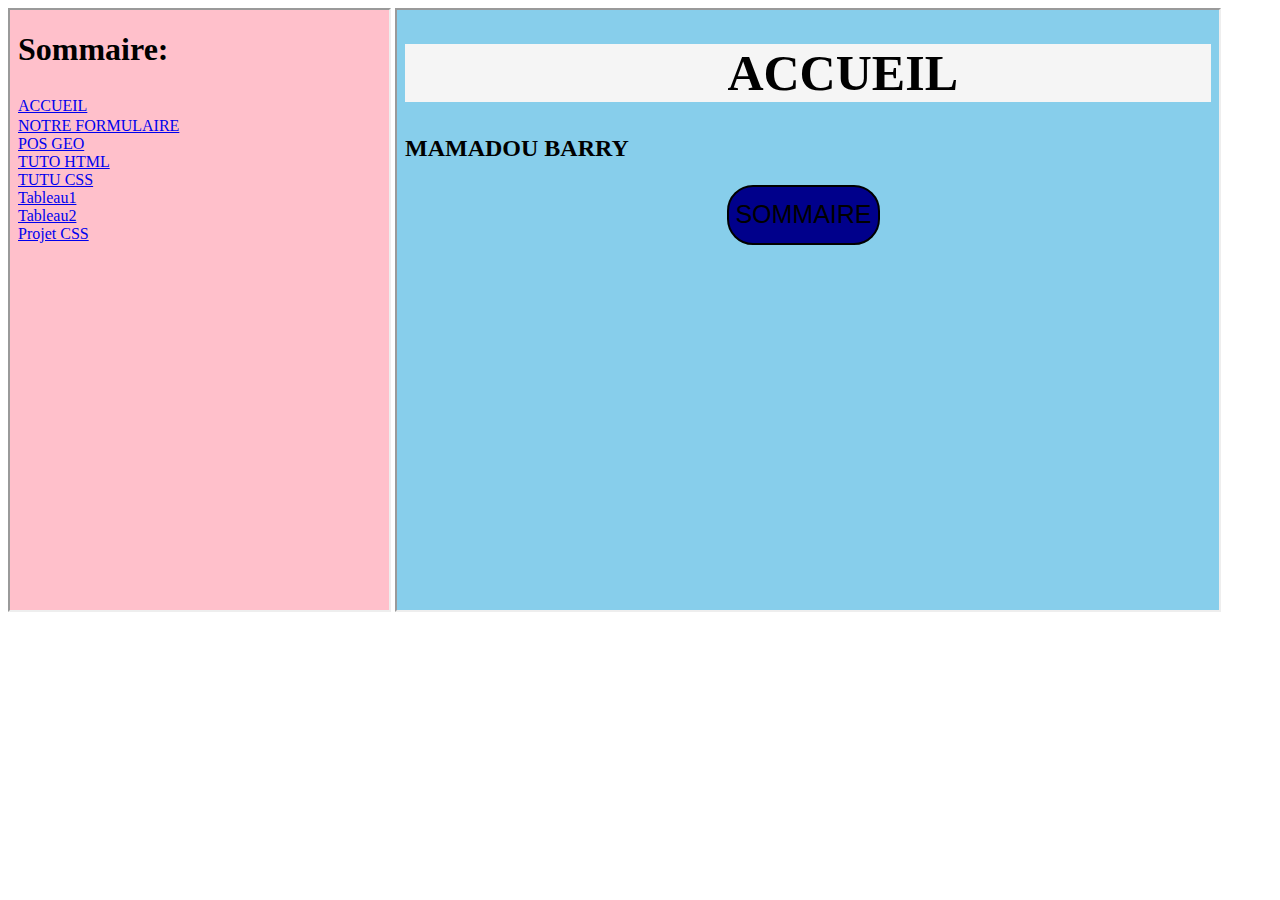
<file: index.html>
<!DOCTYPE html>
<html>
<head>
	<meta charset="utf-8">
	<meta name="viewport" content="width=device-width, initial-scale=1">
	<title></title>
</head>
<body>
<iframe src="sommaire.html" width="30%" height="600" name="f1"></iframe>
<iframe src="accueil.html" width="65%" height="600" name="f2"></iframe>
</body>
</html>
</file>
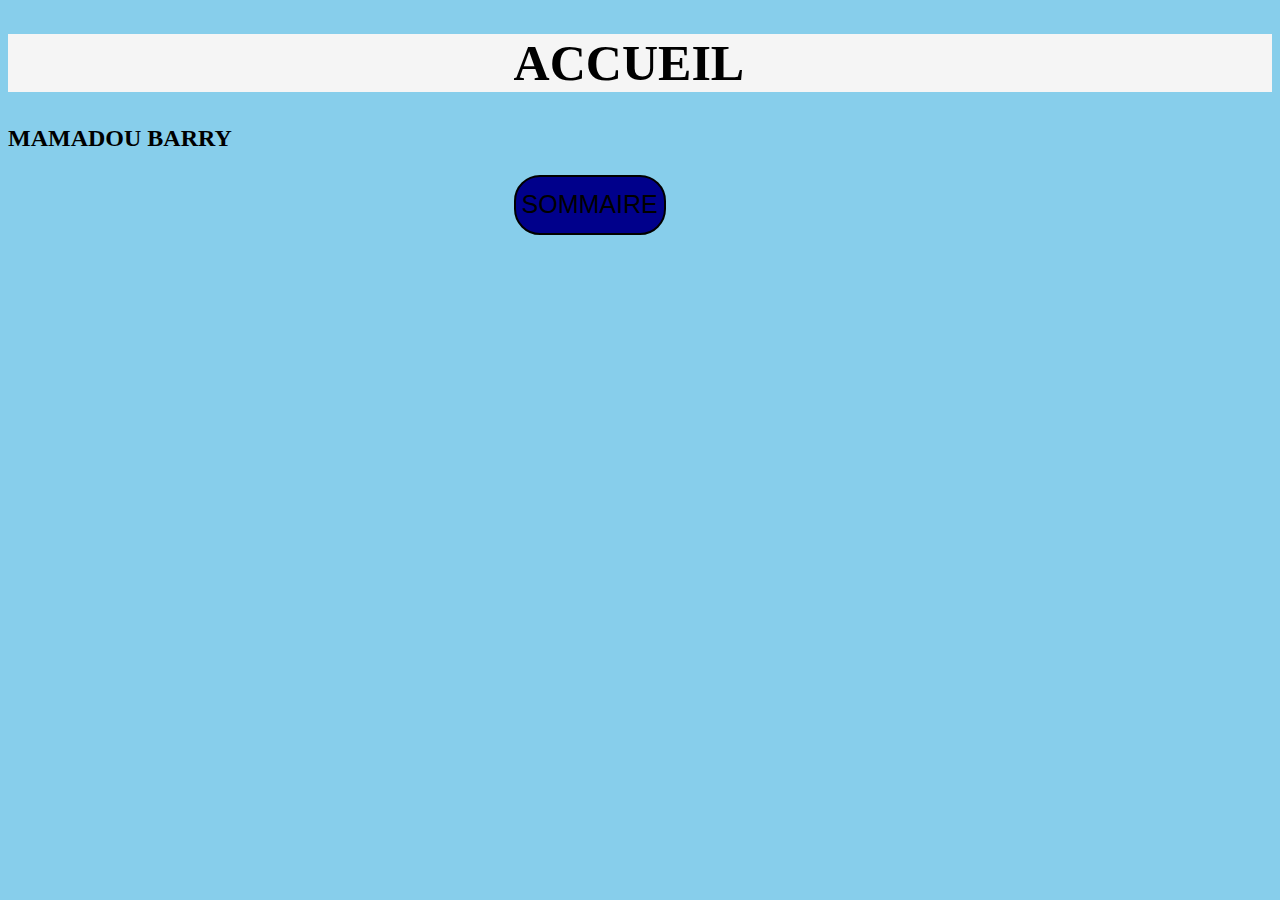
<file: accueil - Copie - Copie.html>
<!DOCTYPE html>
<html>
<head>
	<meta charset="utf-8">
	<meta name="viewport" content="width=device-width, initial-scale=1">
	<title></title>
	<link rel="stylesheet" type="text/css" href="styleice.css">	

</head>
<body>
<div>
<h1>ACCUEIL</h1>	
</div>
<h2>MAMADOU BARRY</h2>
<button onclick="window.location.href ='sommaire.html'">SOMMAIRE</button>
</body>
</html>
</file>
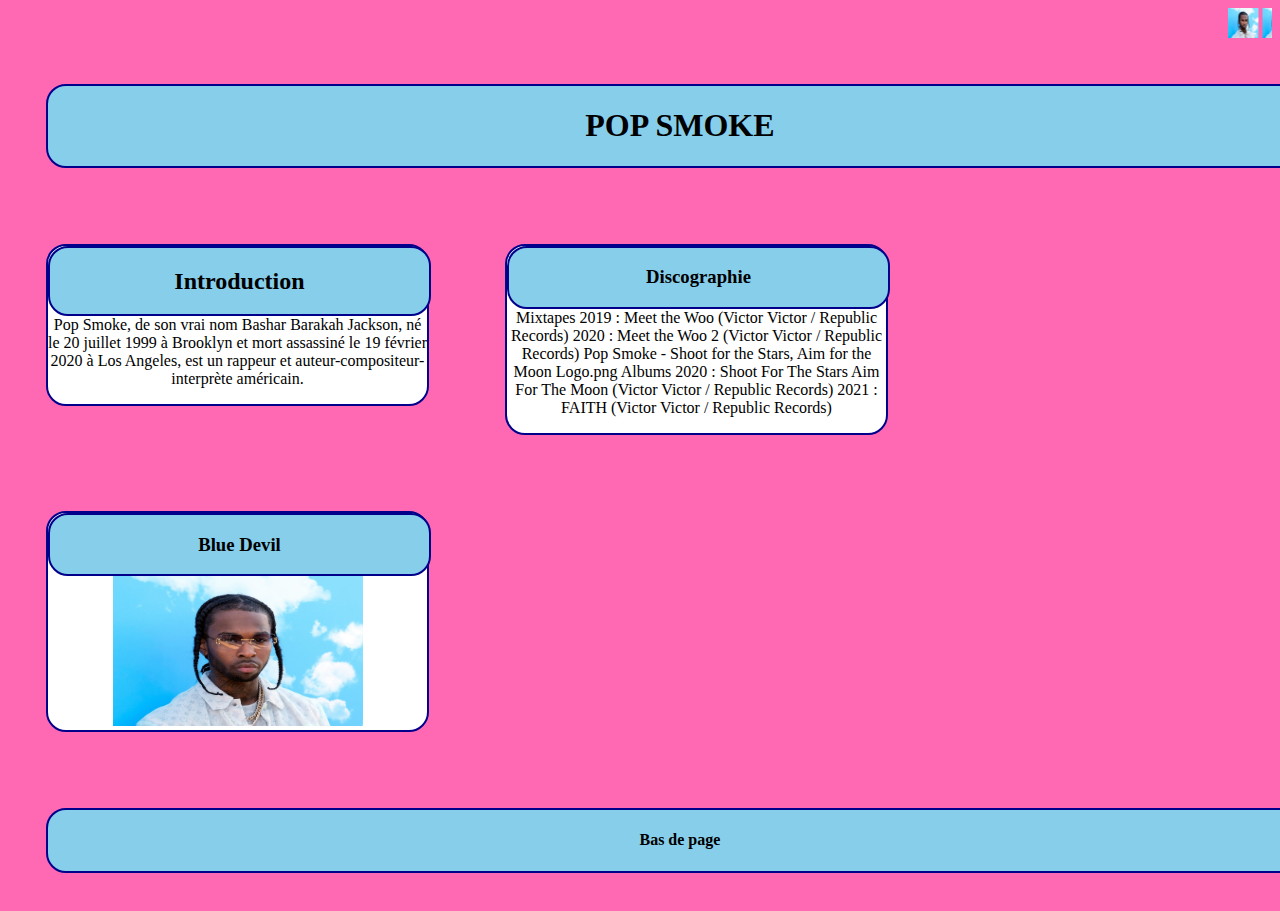
<file: css3.html>
<!DOCTYPE html>
<html>
<head>
	<meta charset="utf-8">
	<meta name="viewport" content="width=device-width, initial-scale=1">
	<title></title>
	<link rel="stylesheet" type="text/css" href="styletpcss.css">
</head>
<body>
	<marquee> 
<img src="popsmoke.jpeg" width="30" height="30">
<img src="popsmoke.jpeg" width="30" height="30">
<img src="popsmoke.jpeg" width="30" height="30">
<a href="sommaire.html">sommaire</a>
	</marquee>
	<div class="c1">
	<h1>POP SMOKE</h1>
	</div> <br><br>
	<div class="c2">
		<div class="c3">
			<h2>Introduction</h2>
		</div>
		<p>Pop Smoke, de son vrai nom Bashar Barakah Jackson, né le 20 juillet 1999 à Brooklyn et mort assassiné le 19 février 2020 à Los Angeles, est un rappeur et auteur-compositeur-interprète américain.</p>
	</div>

	<div class="c4">
		<div class="c3">
			<h3>Discographie</h3>
		</div>
		<p>Mixtapes
2019 : Meet the Woo (Victor Victor / Republic Records)
2020 : Meet the Woo 2 (Victor Victor / Republic Records)
Pop Smoke - Shoot for the Stars, Aim for the Moon Logo.png
Albums
2020 : Shoot For The Stars Aim For The Moon (Victor Victor / Republic Records)
2021 : FAITH (Victor Victor / Republic Records)
</p>
	</div>
	<div class="c6">
	<div class="c3">
			<h3>Blue Devil</h3>
		</div>
  <img src="popsmoke.jpeg" width="250" height="150">
	</div> <br><br>
	<div class="c5">
		<h4>Bas de page</h4>
	</div>


</body>
</html>
</file>
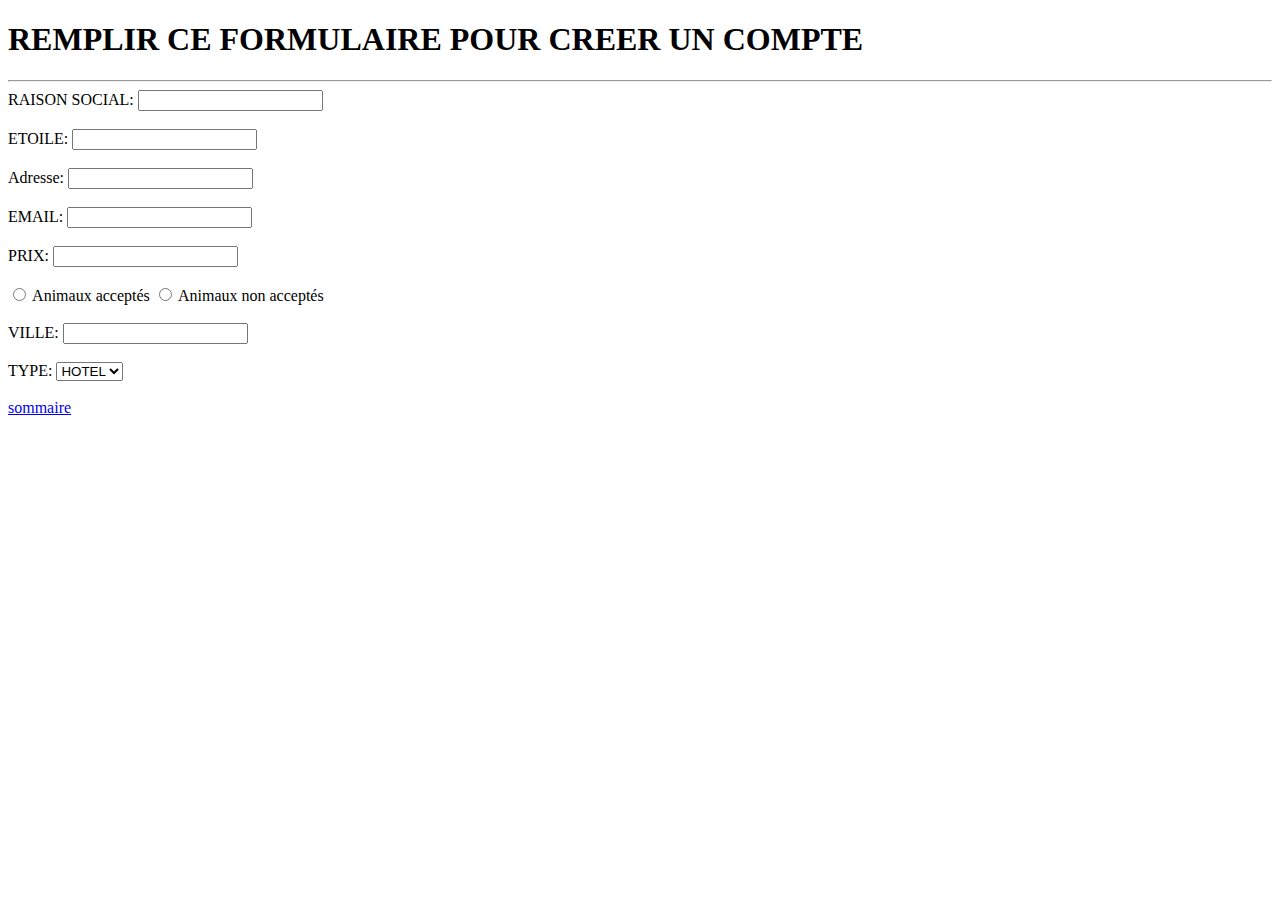
<file: formulaire.html>
<!DOCTYPE html>
<html>
<head>
	<meta charset="utf-8">
	<meta name="viewport" content="width=device-width, initial-scale=1">
	<title></title>
</head>
<body>
	<h1> REMPLIR CE FORMULAIRE POUR CREER UN COMPTE </h1>
	<hr>

<tr>
<td><label>RAISON SOCIAL: </label> </td>
<td><input type="text" name="t1"></tr></td> <br> <br>
<tr>
<tr>
<td><label>ETOILE: </label></td>
<td><input type="number" name=""></td>
</tr>	<br><br>
<tr>
<td><label>Adresse: </label></td>
<td><input type="text" name="t3"></td> <br> <br>
</tr>
<tr>
<td><label>EMAIL:</label>
<td><input type="text" name="t4"></td> <br> <br>
</tr>
<tr>
<td><label>PRIX:</label> 
<td><input type="text" name="t5"></td> <br> <br>
</tr>
<tr>
<td><input type="radio" name="b1"> Animaux acceptés</td>
<td><input type="radio" name="b1"> Animaux non acceptés</td></tr><br> <br>
<tr>
<td><label>VILLE:</label></td>
<td><input type="text" name="t4"></td></tr> <br> <br>
<tr>
<td><label>TYPE:</label></td>
<td><select>
<option>HOTEL</option>
<option>VILLA</option>
<option>WOO</option>
</select></td> <br><br>
</tr>

<a href="sommaire.html">sommaire</a>
</body>
</html>
</file>
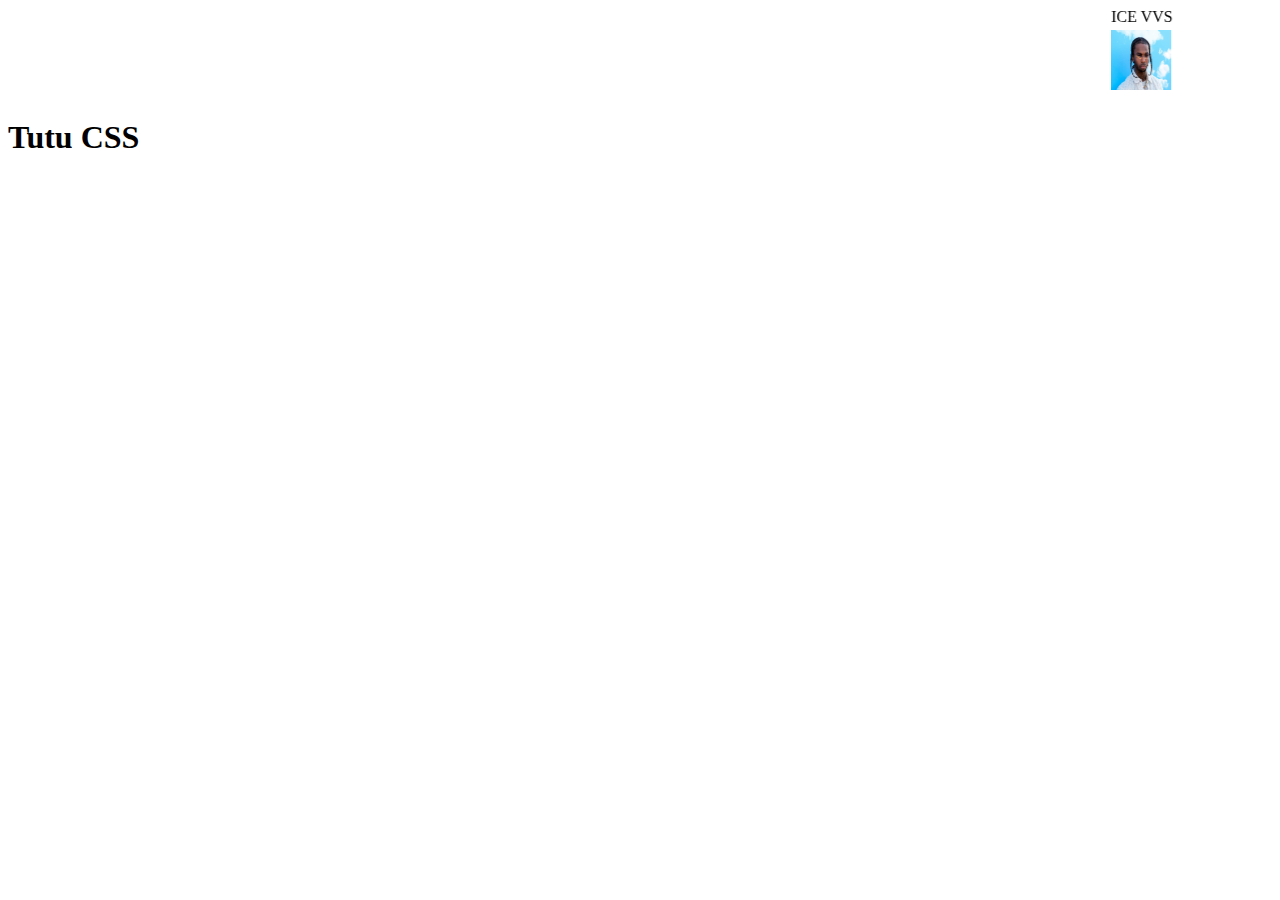
<file: grtttt.html>
<!DOCTYPE html>
<html>
<head>
	<meta charset="utf-8">
	<meta name="viewport" content="width=device-width, initial-scale=1">
	<title></title>
</head>
<body>
<marquee scrollamount="20"> ICE VVS </marquee>
<marquee scrollamount="20"><img src="popsmoke.jpeg"height="60"width="60"> </marquee>
<h1>Tutu CSS</h1>
<iframe width="560" height="315" src="https://www.youtube.com/embed/HDobHQfbRbo" title="YouTube video player" frameborder="0" allow="accelerometer; autoplay; clipboard-write; encrypted-media; gyroscope; picture-in-picture" allowfullscreen></iframe>

</body>
</html>
</file>
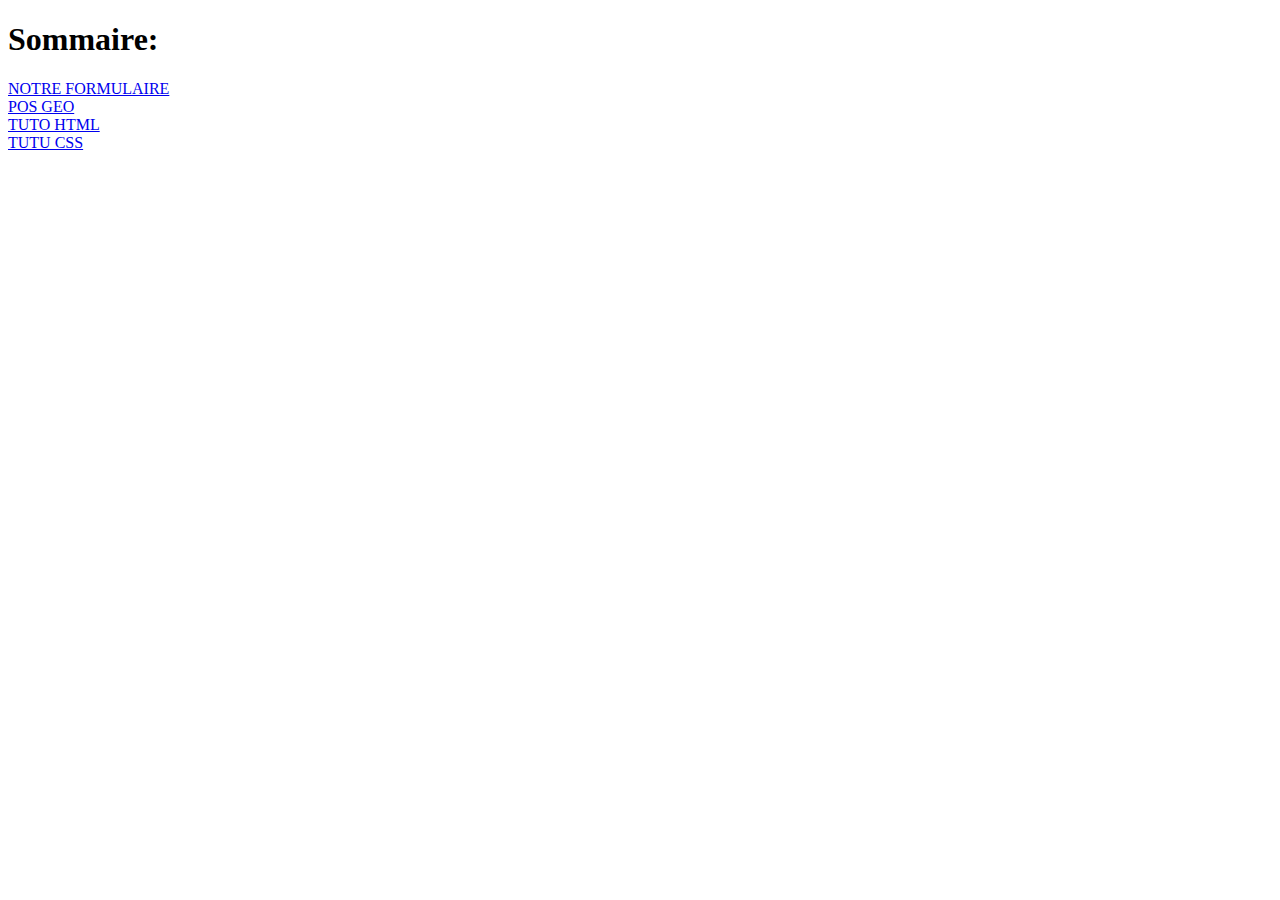
<file: LIEN POUR LES DOCS.html>
<!DOCTYPE html>
<html>
<head>
	<meta charset="utf-8">
	<meta name="viewport" content="width=device-width, initial-scale=1">
	<title></title>
</head>
<body>
<h1>Sommaire:</h1> 

<a href="formulaire.html" target="f2">NOTRE FORMULAIRE</a> <br>
<a href="pos geo.html" target="f2">POS GEO</a> <br>
<a href="html.html" target="f2">TUTO HTML</a> <br>
<a href="grtttt.html" target="f2">TUTU CSS</a> <br>
</body>
</html>
</file>
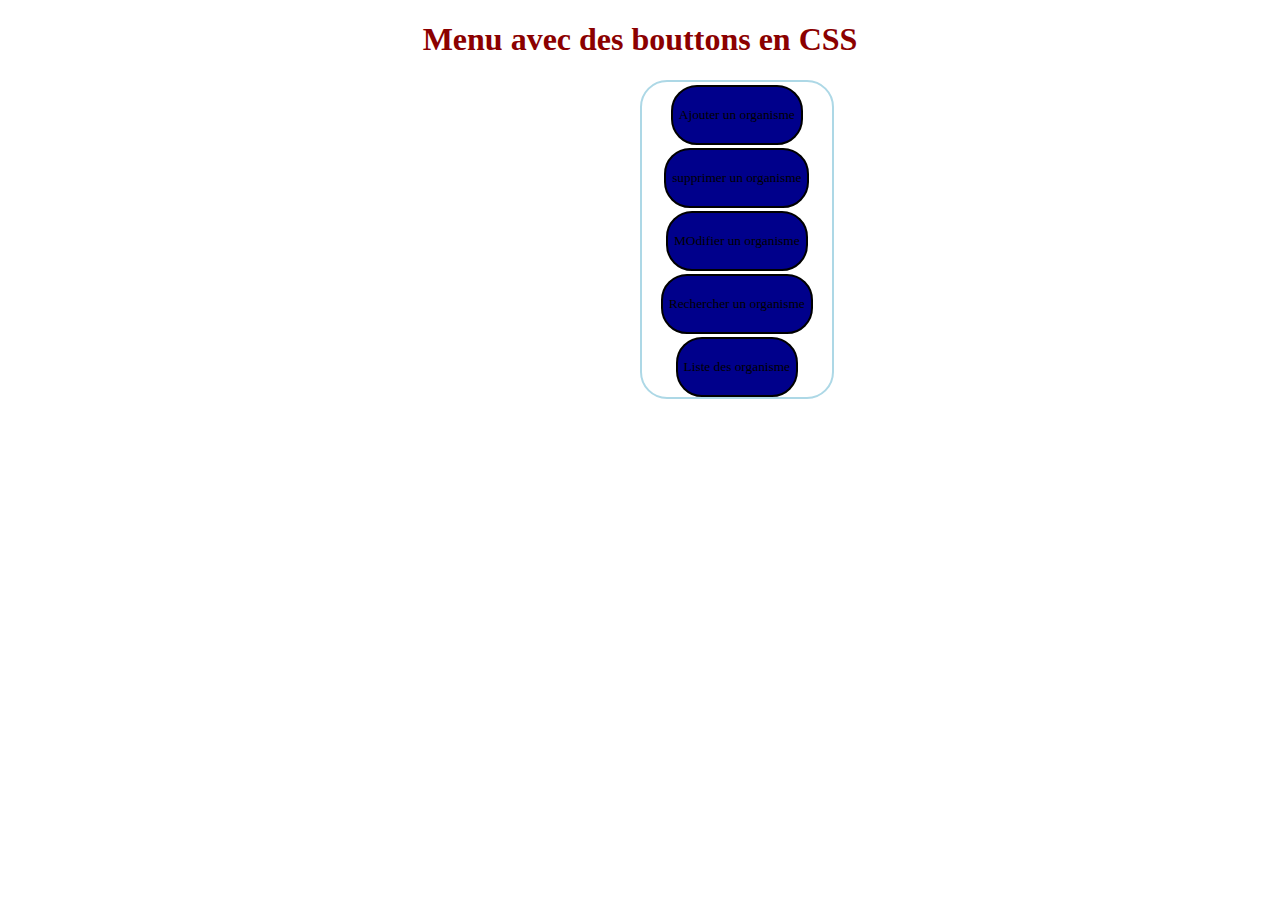
<file: organisme.html>
<!DOCTYPE html>
<html>
<head>
	<meta charset="utf-8">
	<meta name="viewport" content="width=device-width, initial-scale=1">
	<title></title>
	<link rel="stylesheet" type="text/css" href="styleBUTTON.css">
</head>
<body>
<h1>Menu avec des bouttons en CSS</h1>
<div>
<button onclick="window.location.href ='formulaire.html'">Ajouter un organisme</button>
<button onclick="window.location.href ='supprimer_organisme.html'">supprimer un organisme</button>
<button>MOdifier un organisme</button>
<button onclick="window.location.href ='rechercher_organisme.html'">Rechercher un organisme</button>
<button>Liste des organisme</button>
</div>
</body>
</html>
</file>
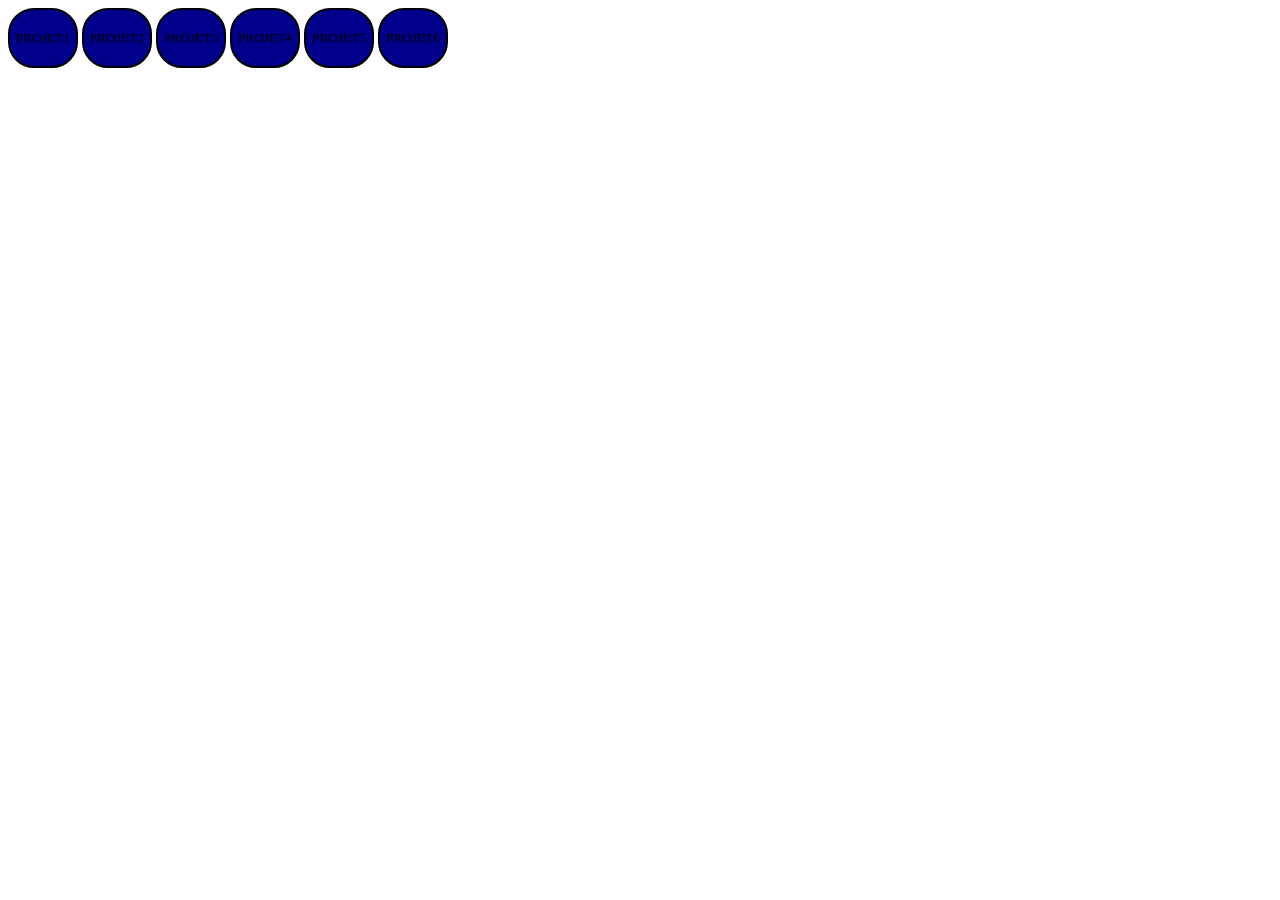
<file: projetcss.html>
<!DOCTYPE html>
<html>
<head>
	<meta charset="utf-8">
	<meta name="viewport" content="width=device-width, initial-scale=1">
	<title></title>
	<link rel="stylesheet" type="text/css" href="styleprojetcss.css">

</head>
<body>
	<button onclick="window.location.href ='tp1.html'">PROJET1</button>
</body>
	<button onclick="window.location.href ='organisme.html'">PROJET2</button>
</body>
<button onclick="window.location.href ='css3.html'">PROJET3</button>
<button onclick="window.location.href ='rubrique.html'">PROJET4</button>
<button onclick="window.location.href ='cv.html'">PROJET5</button>
<button onclick="window.location.href ='sousmenu.html'">PROJET6</button>
</body>
</html>
</file>
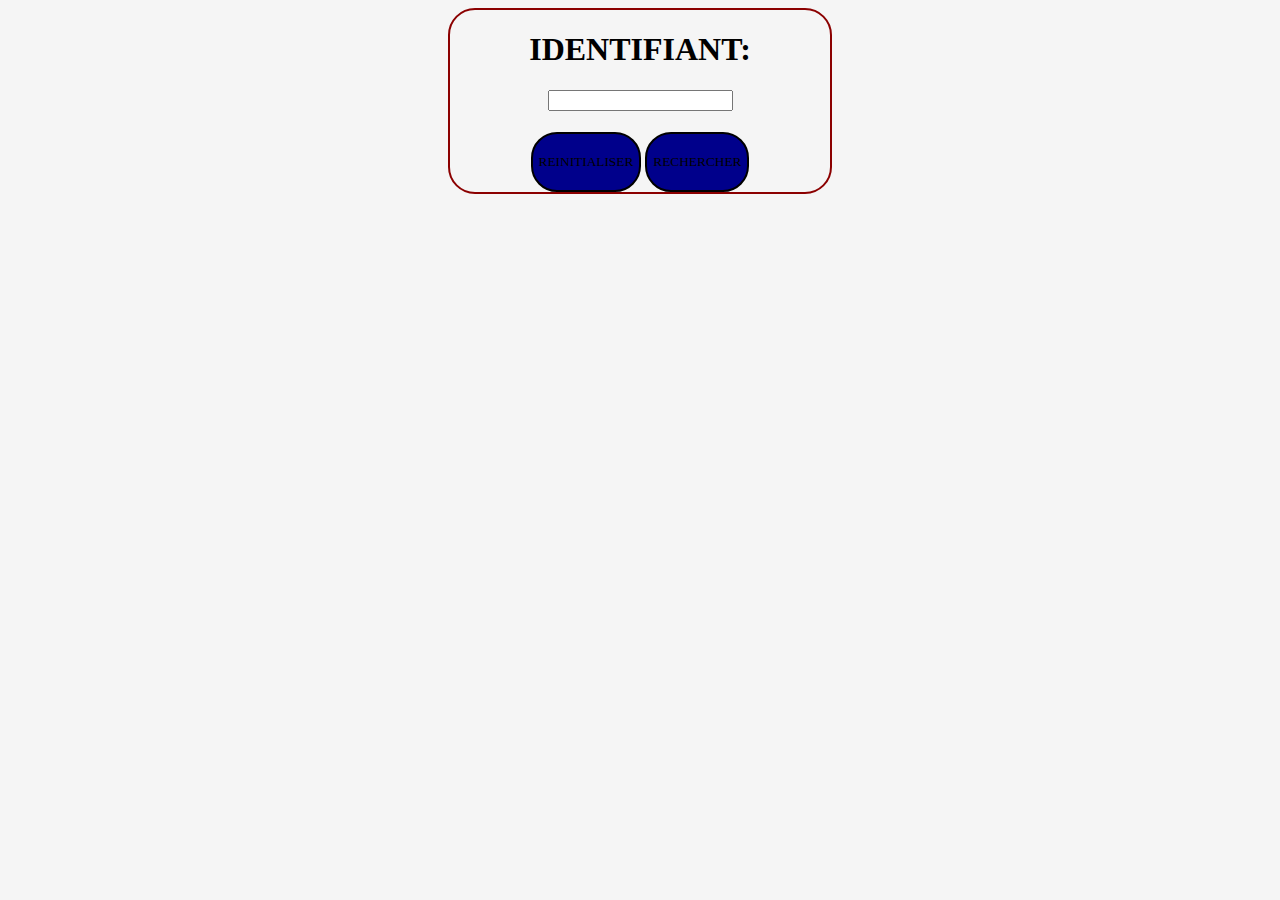
<file: rechercher_organisme.html>
<!DOCTYPE html>
<head>
	<meta charset="utf-8">
	<meta name="viewport" content="width=device-width, initial-scale=1">
	<title></title>
	<link rel="stylesheet" type="text/css" href="stylesupp.css">
</head>
<body>
<div>
<h1>IDENTIFIANT:</h1>
<input type="text" name="text"> <br> <br>
<button>REINITIALISER</button>
<button>RECHERCHER</button>
</div>
</body>
</html>
</file>
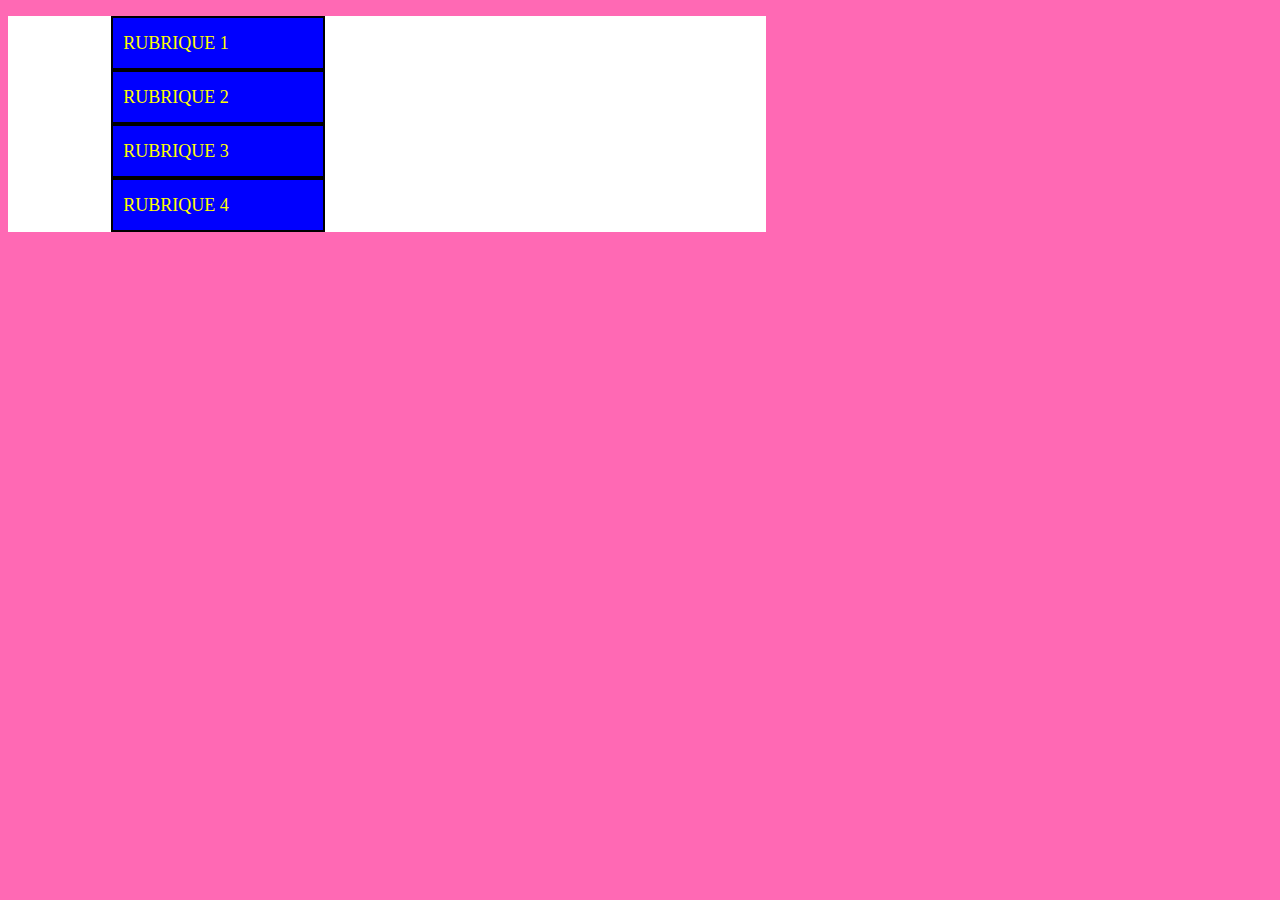
<file: rubrique.html>
<!DOCTYPE html>
<html>
<head>
	<meta charset="utf-8">
	<meta name="viewport" content="width=device-width, initial-scale=1">
	<title></title>
	<link rel="stylesheet" type="text/css" href="stylerubrique.css">
</head>
<body>
<div>
	<ul>
	<li>RUBRIQUE 1</li>
	<li>RUBRIQUE 2</li>
	<li>RUBRIQUE 3</li>
	<li>RUBRIQUE 4</li>
	</ul>

</div>

</body>
</html>
</file>
<file: styleice.css>
body
{
	background-color: skyblue;
}
h1
{
	margin-right: 50%;
	margin-left: 40%;
}
div
{
	border-color: darkred;
	background-color: whitesmoke;
	font-size: 25px;
}
button
{
	width: "400px";
	border: 2px solid black;
	background-color: darkblue;
	font-size:25px;
	height: 60px;
	margin-top: 3px;
	border-radius: 26px;
	margin-left:40% ;
	margin-right: 40%;
}
</file>
<file: styletpcss.css>
body
{
	background-color: hotpink;
	text-align: center;
	text-align: center;
}
div
{
	border: 2px solid darkblue;
	background-color: skyblue;
	border-radius: 20px;
	float: left;
}
.c3
{
 width: 100%;
 height: 25%;
 float: left;
}
.c5
{
	clear: both;
	width: 100%;
	margin: 3%;
}
.c1
{
	width: 100%;
	margin: 3%;
}
.c6
{
	width: 30%;
	height: 70%;
	float: left;
	background-color: white;
	margin: 3%;

}
.c4
{
	width: 30%;
	height: 70%;
	float: left;
	background-color: white;
	margin: 3%;
}
.c2
{
	width: 30%;
	height: 70%;
	float: left;
	background-color: white;
	margin: 3%;
}
</file>
<file: styleBUTTON.css>
body
{
	background: image="popsmoke.JPEG";
	text-align: center;
}
h1
{
	color: darkred;
	font-family: verdana;
	font-size: 2em ;
}
div
{
	border: 2px solid lightblue;
	width: 15%;
	margin-left: 50%;
	margin-right:50%;
	border-radius: 27px;
	padding: auto;
	
}
button
{
	width: "400px";
	border: 2px solid black;
	background-color: darkblue;
	font-family: white;
	height: 60px;
	margin-top: 3px;
	border-radius: 26px;
}
button:hover
{
	background-color: black;
	color: lightsteelblue;
	border: 2 solid whitesmoke;
	transform: rotate(5deg);
	cursor: pointer;
}
</file>
<file: styleprojetcss.css>
button
{
	width: "400px";
	border: 2px solid black;
	background-color: darkblue;
	font-family: white;
	height: 60px;
	margin-top: 3px;
	border-radius: 26px;
	margin: auto;
}
button:hover
{
	background-color: black;
	color: lightsteelblue;
	border: 2 solid whitesmoke;
	transform: rotate(5deg);
	cursor: pointer;
}
</file>
<file: stylesupp.css>
body
{
	background:whitesmoke;
text-align: center;}
div
{
	border: 2px solid darkred;
	width: 30%;
	margin-left: auto;%;
	margin-right:auto;%;
	border-radius: 27px;
		
padding: auto;
	
}
button
{
	width: "400px";
	border: 2px solid black;
	background-color: darkblue;
	font-family: black;
	height: 60px;
	margin-top: 3px;
	border-radius: 26px;
}
button:hover
{
	background-color: black;
	color: lightsteelblue;
	border: 2 solid whitesmoke;
	transform: rotate(5deg);
	cursor: pointer;
}
</file>
<file: stylerubrique.css>
body
{
	background-color: hotpink;
}
ul li
{
	width: 200px;
	height: 50px;
	border: 2px solid black;
	background-color: blue;
	list-style: none;
	color: yellow;
	font-size: 18px;
	padding-left: 10px;
	line-height: 50px;
}
ul li:hover
{
	cursor: pointer;
	width: 250px;
	background-color: white;
	color: darkred;
	font-weight: bold;
	border: 2px solid green;
	padding-left: 40px;
	transition: all 1s;
}
div
{
	background-color: white;
	width: 50%;
	padding-left:5% ;
	padding-right:5%;
}
</file>
